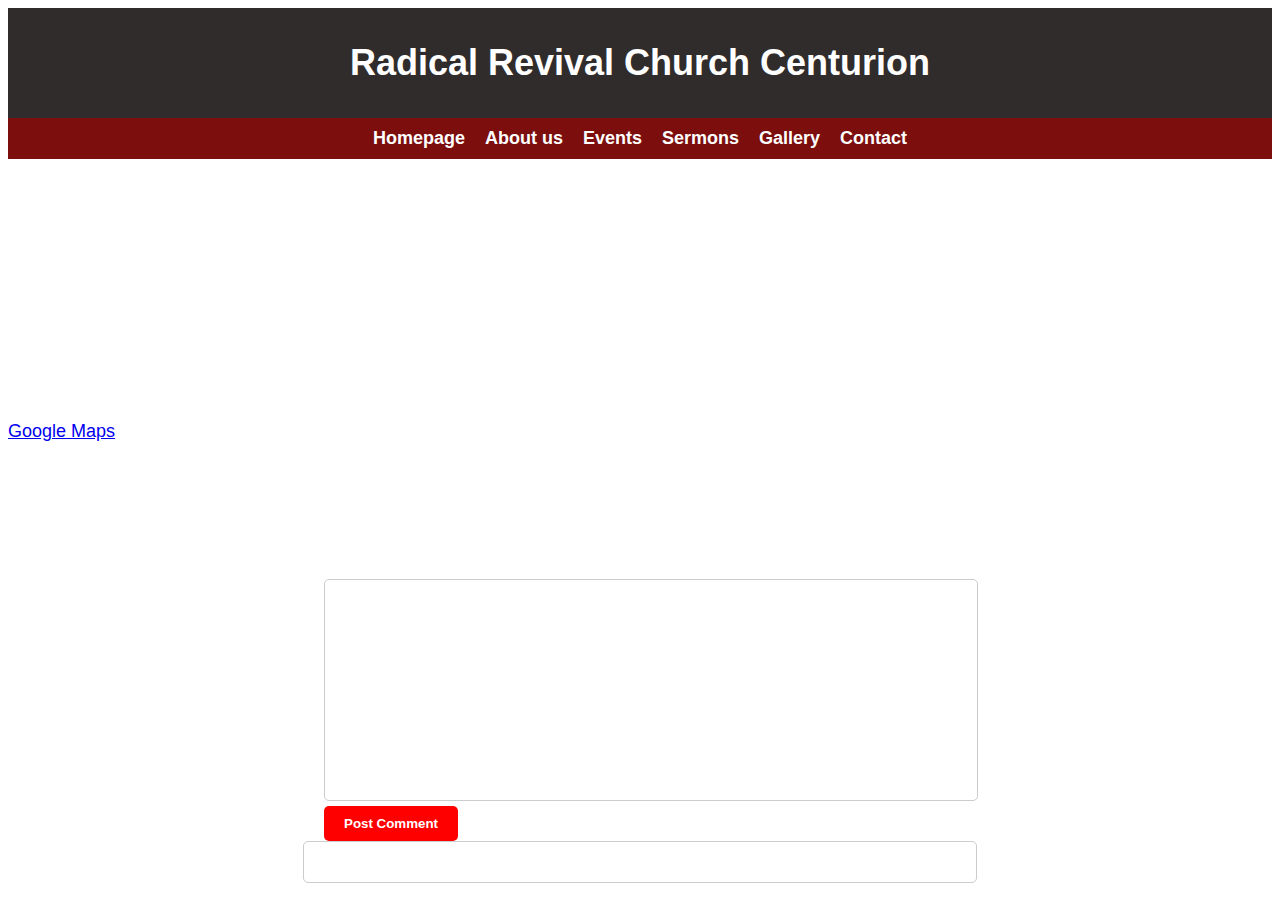
<file: Websites/Contact.html>
<!DOCTYPE html>
<html lang="en">
<head>
    <meta charset="UTF-8">
    <meta name="viewport" content="width=device-width, initial-scale=1.0">
    <link rel="stylesheet" href="styles.css">
    <title>Radical Revival Church Centurion</title>
    <style>
  @media (min-width: 768px) {
            /* Add styles specific to larger screens (e.g., Galaxy) here */
            body {
                font-size: 18px; /* Increase font size for larger screens */
            }
            h1 {
                font-size: 2em; /* Increase header font size for larger screens */
            }
            h2 {
                font-size: 1.5em; /* Increase subheading font size for larger screens */
            }
            .white-text {
                color: white; /* Ensure text is visible on larger screens */
            }
            #comment-form {
                width: 50%; /* Adjust the width of the comment form */
                margin: 0 auto; /* Center the form on larger screens */
            }
            #comments {
                width: 50%; /* Adjust the width of the comments section */
                margin: 0 auto; /* Center the comments section on larger screens */
            }
            /* Add more styles as needed for larger screens */
        }

    </style>
</head>
<body>
    <header>
        <h1>Radical Revival Church Centurion</h1>
    </header>
    
    <nav>
        <ul>
            <li><a href="index.html">Homepage</a></li>
            <li><a href="About_Us.html">About us</a></li>
            <li><a href="Events.html">Events</a></li>
            <li><a href="Sermons.html">Sermons</a></li>
            <li><a href="Gallery.html">Gallery</a></li>
            <li><a href="Contact.html">Contact</a></li>
        </ul>
    </nav>
    
        <h1>Contact Information</h1>
    

        <p class="white-text">For further inquires please contact Pastor Donovan Cell:076 828 9580</p>
        
        
    <h2>Address Location</h2>
    <a href="https://www.google.com/maps/dir//13+Theron+St,+Monavoni+AH,+Centurion,+0157/@-25.8762623,28.0964143,17z/data=!4m8!4m7!1m0!1m5!1m1!1s0x1e957b25bd2a25c7:0xccb053c88e936130!2m2!1d28.0989892!2d-25.8762623?entry=ttu">Google Maps</a>

    <h1>Comments</h1>

    <!-- Comment form -->
    <form id="comment-form">
        <label for="comment">Your Comment:</label><br>
        <textarea id="comment" name="comment" rows="4" cols="50"></textarea><br>
        <input type="submit" value="Post Comment">
    </form>

    <!-- Display existing comments -->
    <div id="comments">
        <!-- Existing comments will be displayed here -->
    </div>

    <!-- JavaScript to handle comment submission -->
    <script src="comments.js"></script>
        </div>
        
        
        

        

        
    

    <footer>
    &copy; 2023 Radical Revival Church Centurion. All rights reserved.
    </footer>
    </body>
</html>
</file>
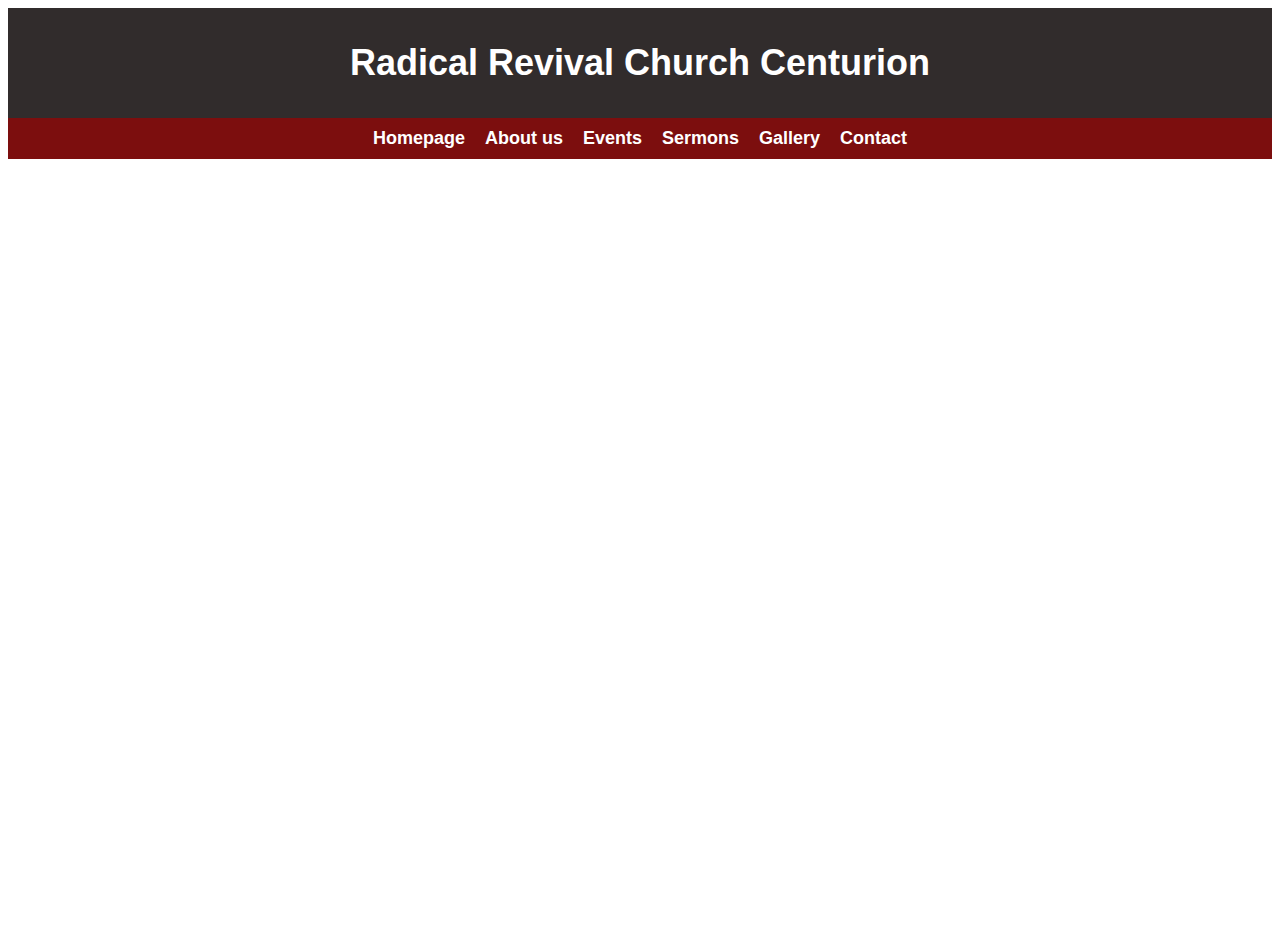
<file: Websites/Sermons.html>
<!DOCTYPE html>
<html lang="en">
<head>
    <meta charset="UTF-8">
    <meta name="viewport" content="width=device-width, initial-scale=1.0">
    <link rel="stylesheet" href="styles.css">
    <title>Radical Revival Church Centurion</title>
    <style>
 @media (min-width: 768px) {
            /* Add styles specific to larger screens (e.g., Galaxy) here */
            body {
                font-size: 18px; /* Increase font size for larger screens */
            }
            .container {
                max-width: 800px; /* Adjust the maximum width of the container */
                margin: 0 auto; /* Center the container on larger screens */
            }
            /* Add more styles as needed for larger screens */
        }
    </style>
</head>
<body>
    <header>
        <h1>Radical Revival Church Centurion</h1>
    </header>
    
    <nav>
        <ul>
            <li><a href="index.html">Homepage</a></li>
            <li><a href="About_Us.html">About us</a></li>
            <li><a href="Events.html">Events</a></li>
            <li><a href="Sermons.html">Sermons</a></li>
            <li><a href="Gallery.html">Gallery</a></li>
            <li><a href="Contact.html">Contact</a></li>
        </ul>
    </nav>
    
        <h1>Sermons</h1>
        <div class="container">
            <p>1. "For I know the plans I have for you," declares the Lord, "plans to prosper you and not to harm you, plans to give you hope and a future." - Jeremiah 29:11</p>

            <p>2. "The Lord is my shepherd; I shall not want." - Psalm 23:1</p>
            
            <p>3. "But the fruit of the Spirit is love, joy, peace, forbearance, kindness, goodness, faithfulness, gentleness, and self-control." - Galatians 5:22-23</p>
            
            <p>4. "I can do all things through Christ who strengthens me." - Philippians 4:13</p>
            
            <p>5. "Trust in the Lord with all your heart and lean not on your own understanding; in all your ways submit to him, and he will make your paths straight." - Proverbs 3:5-6</p>
            
            <p>6. "Be strong and courageous. Do not be afraid or terrified because of them, for the Lord your God goes with you; he will never leave you nor forsake you." - Deuteronomy 31:6</p>
            
            <p>7. "Come to me, all you who are weary and burdened, and I will give you rest." - Matthew 11:28</p>
            
            <p>8. "The Lord is close to the brokenhearted and saves those who are crushed in spirit." - Psalm 34:18</p>
            
            <p>9. "And we know that in all things God works for the good of those who love him, who have been called according to his purpose." - Romans 8:28</p>
            
            <p>10. "Let us not love with words or speech but with actions and in truth." - 1 John 3:18</p>
            
        

        

        
    </div>
        <footer>
        &copy; 2023 Radical Revival Church Centurion. All rights reserved.
        </footer>
        </body>
</html>
</file>
<file: Websites/styles.css>
.image-container {
    text-align: center; /* Center-align the image and caption */
}

figcaption {
    font-style: italic; /* Optionally, style the caption text */
    color: #888; /* Optionally, set the caption text color */
}
/* Default styles for images (make images responsive) */
img {
    max-width: 100%;
    height: auto;
}


.container {
    background-image: url('https://s26162.pcdn.co/wp-content/uploads/2022/05/Bible.jpg'); /* Set the path to your local PNG image file */
    background-size: cover; /* Cover the entire container with the background image */
    background-position: center; /* Center the background image */
    padding: 20px; /* Add padding for spacing */
}
h1 {
    color: rgb(255, 255, 255); /* Change the color to your desired color */
}
h2 {
    color: White; /* Change the color to your desired color */
}
h3 {
    color: White; /* Change the color to your desired color */
}
p {
    color: rgb(255, 255, 255); /* Change the color to your desired color */
    font-size: 20px; /* Adjust the value to make it as big as you like */
  font-family: "Helvetica", Arial, sans-serif; /* Replace with your desired font-family */
  flex: 1; /* Allows the <p> to take up the remaining space */
  text-align: justify; /* Justify the text within the <p> */
}

.centered-paragraph {
    text-align: center;
    color: white;
}


img.right-aligned {
    margin-left: 20px; /* Add margin to the left to create separation between the <p> and image */
    max-width: 50%; /* Adjust the image width as needed */
    align-self: flex-start; /* Align the image to the top within the flex container */
}
.centered-image {
    display: block;
    margin: 0 auto;
    max-width: 50%; /* Adjust the maximum width as needed */
}
.left-aligned-image {
    display: block;
    margin: 0;
    float: left; /* Align to the left */
    max-width: 25%; /* Adjust the maximum width as needed */
}




body {
    background-image: url('http://res.publicdomainfiles.com/pdf_view/65/13548579011320.png');
    background-size: cover; /* Adjust to 'contain' or other values as needed */
    background-repeat: no-repeat;
    background-attachment: fixed; /* Fixed to keep the image in place while scrolling */
}
/* styles.css */
#ChurchLogo {
    width: 1000px; /* Set the desired width */
    height: 550px; /* Automatically adjust the height to maintain the aspect ratio */
    border: 2px solid #3f3f3f; /* Add a border for illustration */
    
}


body {
    font-family: Arial, sans-serif;
}
header {
    background-color: #4a4545;
    color: #fff;
    padding: 10px 0;
    text-align: center;
}
nav {
    background-color: #951717;
}
nav ul {
    list-style-type: none;
    margin: 0;
    padding: 0;
    display: flex;
    justify-content: center;
}
nav li {
    margin: 0 20px;
}
nav a {
    text-decoration: none;
    color: #fff;
    font-weight: bold;
}
nav ul li a {
    text-decoration: none;
    color: #ffffff; /* Default link color */
    transition: color 0.3s; /* Smooth transition effect */
}

nav ul li a:hover {
    color: #000000; /* Color on hover */
}
.container {
    max-width: 1200px;
    margin: 0 auto;
    padding: 20px;
}
h1 {
    text-align: center;
}

body{
min-height: 100vh;
display: flex;
flex-direction: column;
}
footer{
margin-top: auto;
}
body {
    background-color: white;
    font-family: Arial, sans-serif;
}
.comments-form {
    width: 500%; /* Adjust the width as needed */
    max-width: 600px; /* Set a maximum width for the form */
    margin: 0 auto; /* Center-align the form on the page */
    padding: 20px; /* Add padding for spacing */
}

textarea {
    width: 100%; /* Adjust the width of the textarea */
    height: 200px; /* Adjust the height of the textarea */
    resize: none; /* Disable user resizing */
}


button {
    background-color: #ff0000;
    color: white;
    padding: 10px 20px;
    border: none;
    cursor: pointer;
}

button:hover {
    background-color: #000000;
}

.small-video {
    width: 320px; /* Adjust the width as needed */
    height: 240px; /* Adjust the height as needed */
}

footer {
    
    color: rgb(255, 255, 255); /* Text color for the footer */
    padding: 2px;
    text-align: center; /* Center-align the footer content */
}
/* Style the comment form label and textarea */
label {
    display: block;
    margin-bottom: 5px;
    font-weight: bold;
    color: #ffffff;
}

textarea {
    width: 100%;
    padding: 10px;
    border: 1px solid #ccc;
    border-radius: 5px;
}

/* Style the submit button */
input[type="submit"] {
    background-color: #ff0000;
    color: #fff;
    padding: 10px 20px;
    border: none;
    border-radius: 5px;
    cursor: pointer;
    font-weight: bold;
}

input[type="submit"]:hover {
    background-color: #000000;
}

/* Style the comment container */
#comments {
    background-color: #fff; /* White background */
    padding: 20px;
    border: 1px solid #ccc;
    border-radius: 5px;
    margin-top: 10px;
}

/* Style individual comments */
#comments div {
    margin-bottom: 10px;
    padding: 10px;
    background-color: #f9f9f9;
    border: 1px solid #eee;
    border-radius: 5px;
    word-wrap: break-word;
}

/* Responsive design */
@media (max-width: 768px) {
    textarea {
        width: 100%;
    }
}
/* Styles for the navigation bar */
header {
    text-align: center;
    background-color: #312c2c;
    color: #fff;
    padding: 10px;
}

nav ul {
    list-style: none;
    display: flex;
    background-color: #7c0e0e;
    justify-content: center;
    padding: 10px;
}

nav li {
    margin: 0 10px;
}

nav a {
    text-decoration: none;
    color: #fff;
}

/* Styles for images */
.image-container {
    text-align: center;
}

.image-container img {
    max-width: 100%; /* Make images responsive */
}

/* Responsive styles for mobile devices */
@media screen and (max-width: 768px) {
    nav ul {
        flex-direction: column;
    }

    nav li {
        margin: 10px 0;
    }

    nav a {
        padding: 10px 0;
    }

    .image-container img {
        max-width: 100%; /* Make images responsive on mobile */
    }
}
.first {
    width: 200px; /* Set the desired width */
    height: 150px; /* Set the desired height */
}
.second {
    width: 150px; /* Set the desired width */
    height: 200px; /* Set the desired height */
}
</file>
